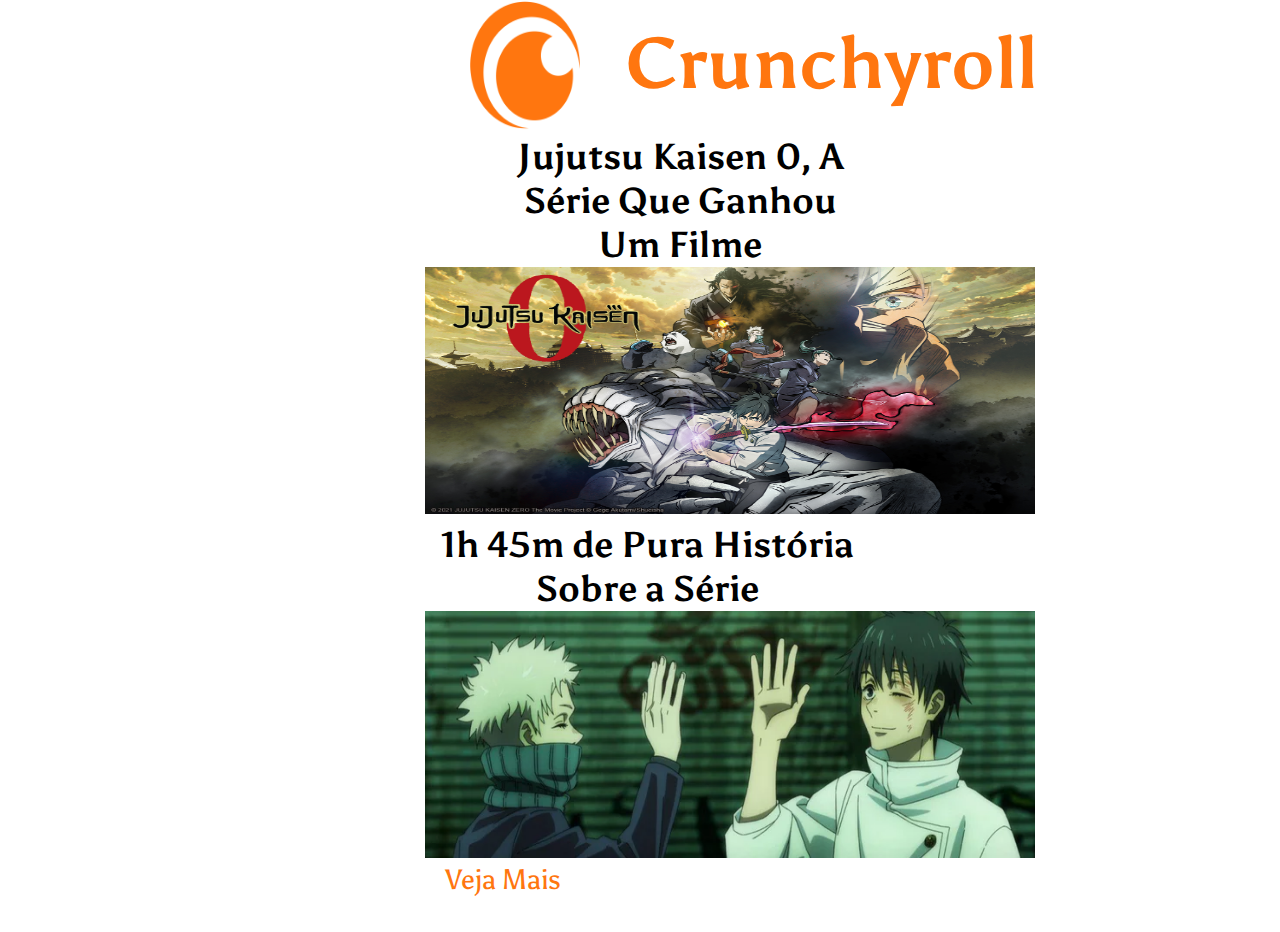
<file: index.html>
<!DOCTYPE html>
<html lang="pt-br">
<head>
    <meta charset="UTF-8">
    <meta http-equiv="X-UA-Compatible" content="IE=edge">
    <meta name="viewport" content="width=device-width, initial-scale=1.0">
    <link rel="stylesheet" href="style.css">
    <title>Jujutsu Kaisen</title>
</head>
<body>
    <div class="cabecalho">
        <img src="imagens/Crunchyrolllogo.png">
        <h1>Crunchyroll</h1>
    </div>

    <div class="banner">
        <h1>Jujutsu Kaisen 0, A<br>Série Que Ganhou<br>Um Filme</h1>
        <img src="imagens/jujutsukaisen02.webp">
    </div>

    <div class="banner2">
        <h1>1h 45m de Pura História<br>Sobre a Série</h1>
        <img src="imagens/jujutsubanner.webp">
    </div>

    <a href="index2.html">Veja Mais</a>
</body>
</html>
</file>
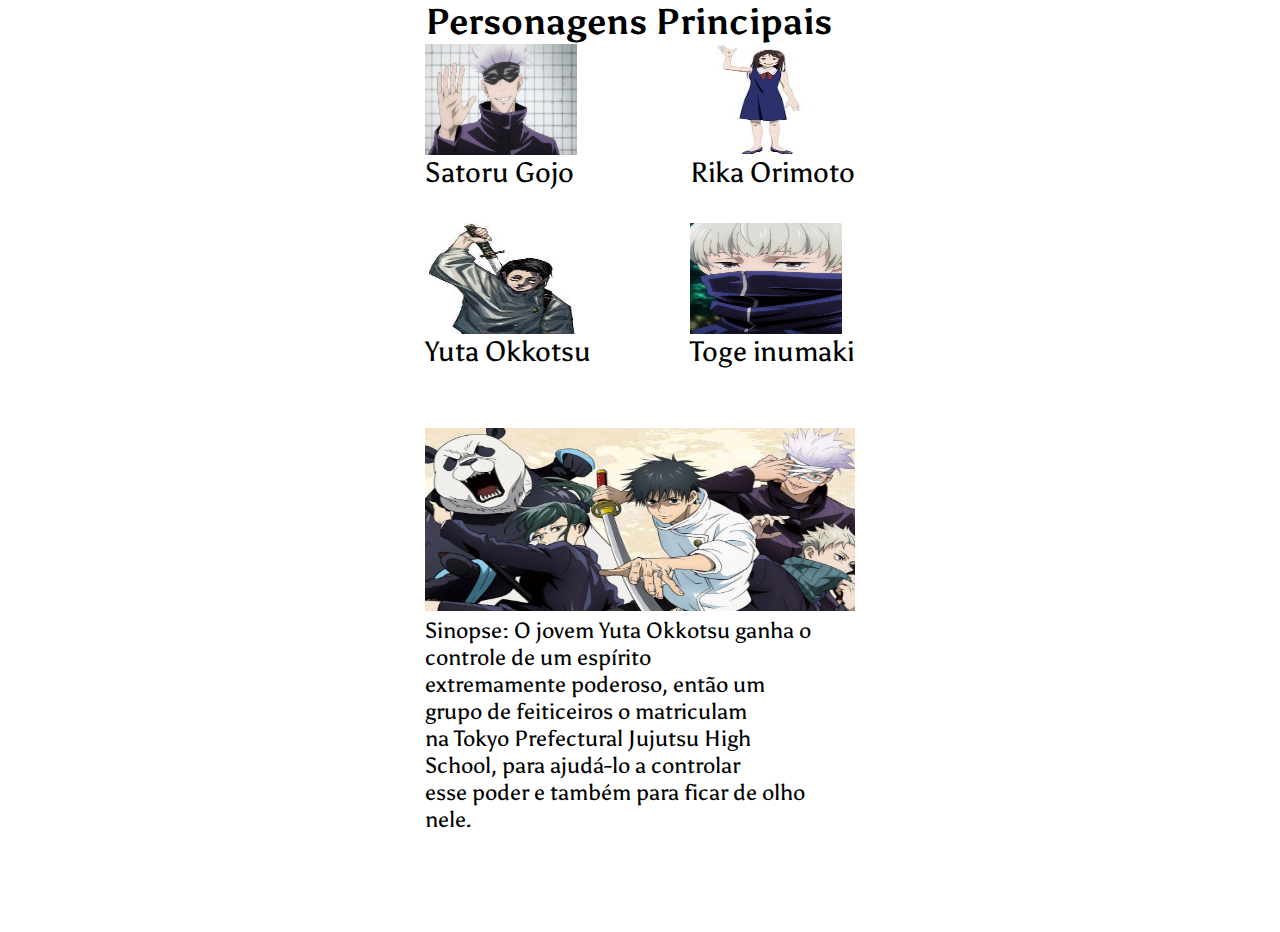
<file: index2.html>
<!DOCTYPE html>
<html lang="pt-br">
<head>
    <meta charset="UTF-8">
    <meta http-equiv="X-UA-Compatible" content="IE=edge">
    <meta name="viewport" content="width=device-width, initial-scale=1.0">
    <link rel="stylesheet" href="style.css">
    <title>Document</title>
</head>
<body>
    <h1 class="titulo">Personagens Principais</h1>

    <div class="coluna">
    <div class="cabecalho2">
        <img src="imagens/satorugojo.jpg">
        <p class="texto">Satoru Gojo</p><br>
        <img src="imagens/yutaokkotsu.jfif">
        <p class="texto">Yuta Okkotsu</p>
    </div>

        <div class="cabecalho3">
        <img src="imagens/rikaorimoto.jfif">
        <p class="texto">Rika Orimoto</p><br>
        <img src="imagens/toge inumaki.jpg">
        <p class="texto">Toge inumaki</p>
    </div>
    </div>

    <div class="banner3">
        <img src="imagens/jujutsubanner2.webp">
        <p>Sinopse: O jovem Yuta Okkotsu ganha o<br> controle de um espírito<br> extremamente poderoso, então um<br> grupo de feiticeiros o matriculam<br> na Tokyo Prefectural Jujutsu High<br> School, para ajudá-lo a controlar<br> esse poder e também para ficar de olho nele.</p>
    </div>
</body>
</html>
</file>
<file: style.css>
@import url('https://fonts.googleapis.com/css2?family=Asul:wght@400;700&display=swap');

*{
   margin: 0;
   padding: 0;
   font-family: 'Asul';
}

body{
    width: 430px;
    height: 932px;
    margin: 0 auto;
}

.cabecalho{
    display: flex;
    text-align: center;
    font-size: 36px;
    color: #ff760f;
}

.cabecalho h1{
    margin-top: 20px;
}


.cabecalho img{
    width: 200px;
    height: 130px;
}

.banner{
    text-align: center;
}

.banner img{
    width: 610px;
    height: 247px;
}

.banner h1{
    font-size: 36px;
    margin-top: 5px;
    margin-left: 80px;
}

.banner2{
    text-align: center;
}

.banner2 img{
    width: 610px;
    height: 247px;
}

.banner2 h1{
    font-size: 36px;
    margin-top: 5px;
    margin-left: 15px;
}

a{
    font-size: 28px;
    text-decoration: none;
    color: #ff760f;
    padding: 20px;
}

.titulo{
    font-size: 36px;
}

.coluna{
    display: flex;
    justify-content: space-between;
}

.cabecalho2{
    display: flex;
    font-size: 28px;
    flex-direction: column;
}

.cabecalho2 img{
    width: 152px;
    height: 111px;
}

.cabecalho3{
    display: flex;
    font-size: 28px;
    flex-direction: column;
}

.cabecalho3 img{
    width: 152px;
    height: 111px;
}

.banner3{
    font-size: 22px;
    margin-top: 60px;
}

.banner3 img{
    width: 430px;
    height: 183px;
}
</file>
